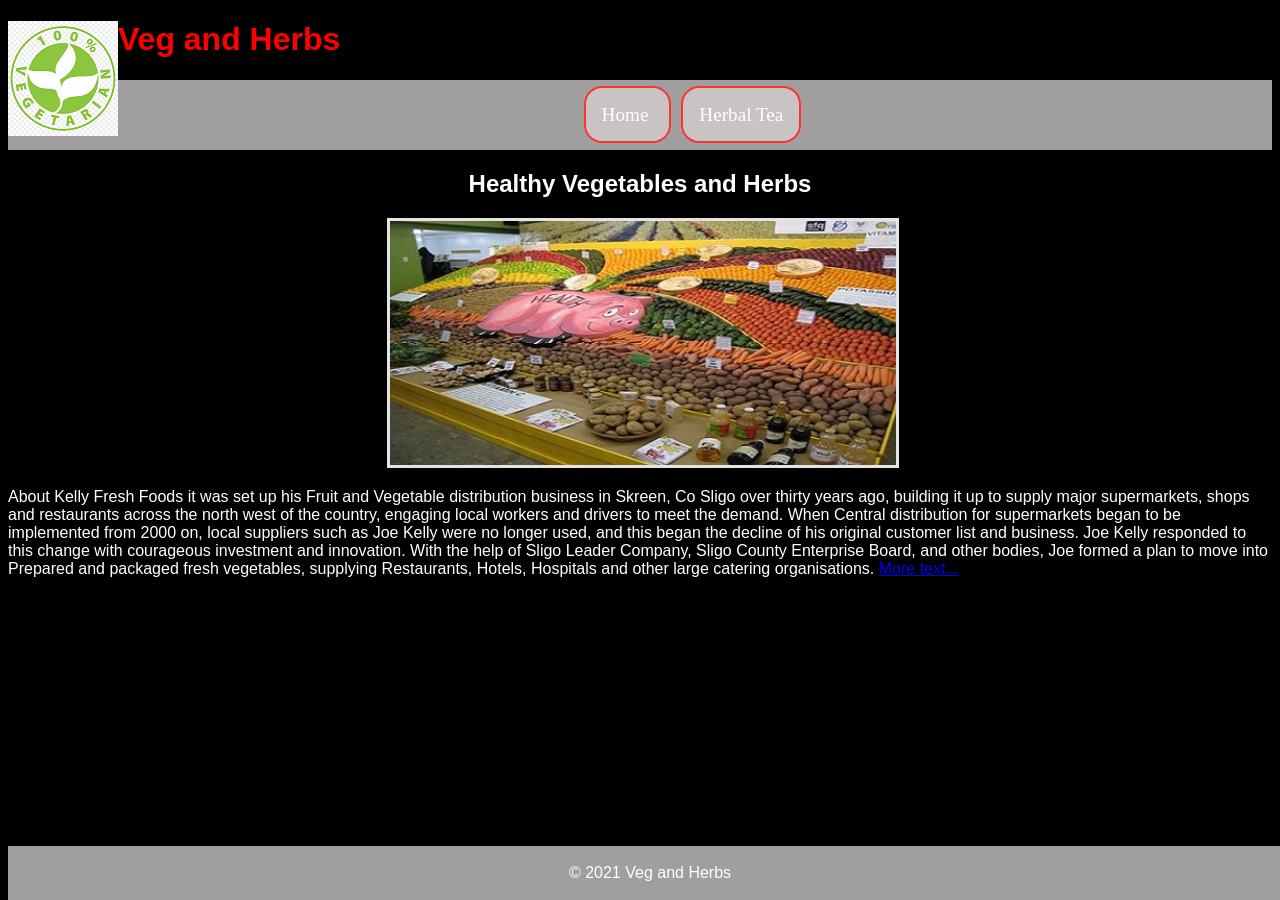
<file: index.html>
<!DOCTYPE html>

<html lang="en">

<head>
    <meta charset="UTF-8">
    <meta name="viewport" content="width=device-width, initial-scale=1.0">
    <meta name="description" content="Herbal Tea Website">
    <link rel="icon" type="image/png" href="template_section/footer">
    <title>Veg and Herbs</title>
    <link rel="stylesheet" href="styles/style.css">
</head>

<body>
    
    <header>
        <img class="logo" src="images/veg_logo.png" alt="Logo" >
        <h1>Veg and Herbs</h1>
    </header>
    <!-- Navigation Section -->
    <nav>
        <ul>
          <li id="active"> <a href="index.html"> Home </a></li>
          <li> <a href="herbtea.html"> Herbal Tea</a></li>
        </ul>
      </nav>
    

    <main>
        <section>
            <h2>Healthy Vegetables and Herbs</h2>
            <img class="home" src="images/freshproduce.jpg" alt="fresh produce" >
            <p>About Kelly Fresh Foods it was set up his Fruit and Vegetable distribution business in Skreen, Co Sligo over thirty years ago, building it up to supply major supermarkets, 
                shops and restaurants across the north west of the country, engaging local workers and drivers to meet the demand. When Central distribution for supermarkets began to be implemented from 2000 on, 
                local suppliers such as Joe Kelly were no longer used, and this began the decline of his original customer list and business. 
                Joe Kelly responded to this change with courageous investment and innovation. 
                With the help of Sligo Leader Company, Sligo County Enterprise Board, and other bodies, Joe formed a plan to move into Prepared and packaged fresh vegetables, supplying Restaurants, Hotels, Hospitals and other large catering organisations.
                <a href="http://www.kellyfreshfoodssligo.ie/about_us">More text...</a>
            </p>
        </section>
    </main>
    <footer>
        <p>
            © 2021 Veg and Herbs
        </p>
    </footer>
</body>
</html>
</file>
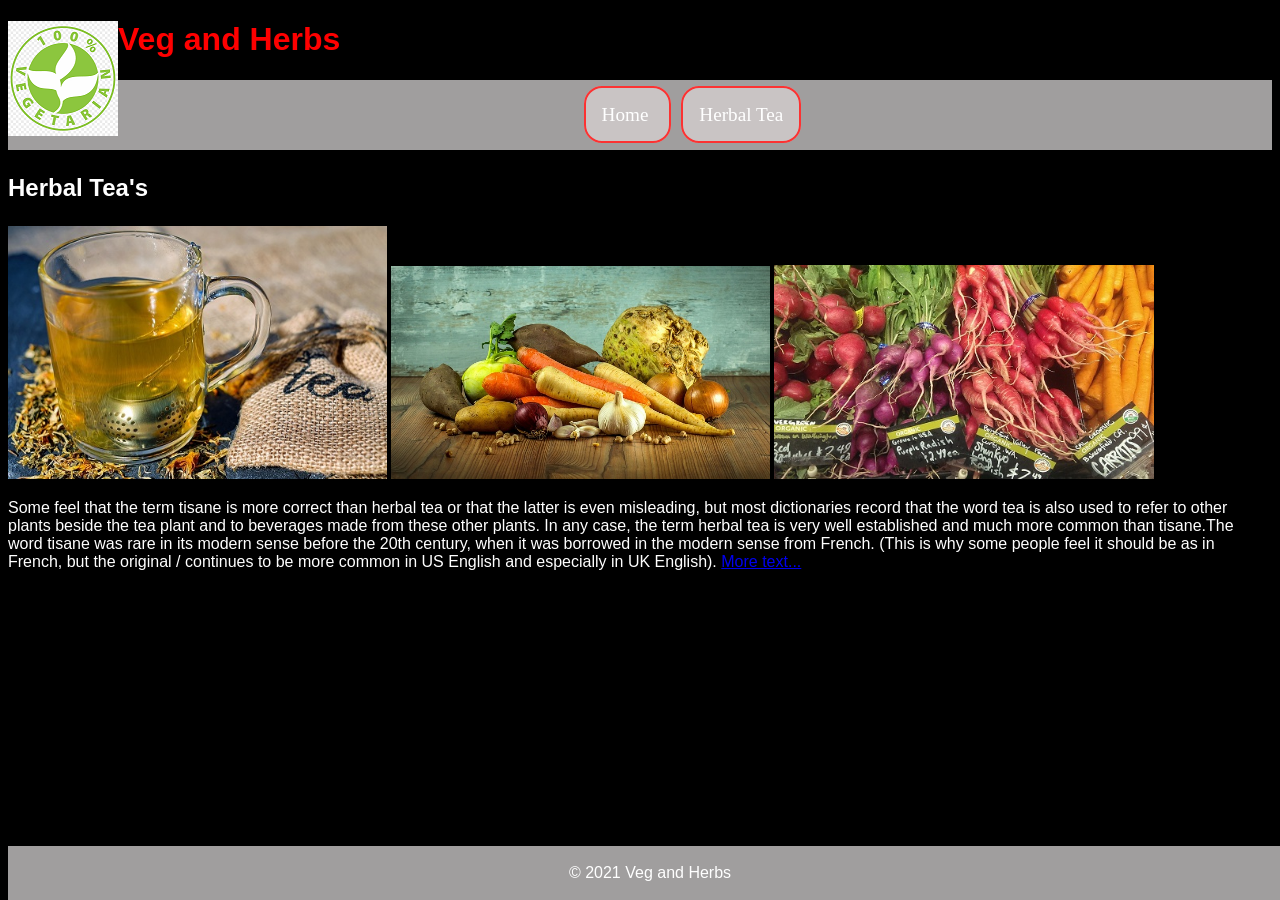
<file: herbtea.html>
<!DOCTYPE html>

<html lang="en">
<head>
    <meta charset="UTF-8">
    <meta name="viewport" content="width=device-width, initial-scale=1.0">
    <meta name="description" content="Boilerplate HTML5 structure">
    <link rel="icon" type="image/png" href="template_section/footer">
    <title>Herb Tea's</title>
    <link rel="stylesheet" href="styles/style.css">
</head>
<body>
    
    <header>
        <img class="logo" src="images/veg_logo.png" alt="Logo" >
        <h1>Veg and Herbs</h1>
    </header>
    <!-- Navigation Section -->
    <nav>
        <ul>
          <li id="active"> <a href="index.html"> Home </a></li>
          <li> <a href="herbtea.html"> Herbal Tea</a></li>
        </ul>
      </nav>
    
    <main>
        <section>
            <h3>Herbal Tea's</h3>
            <img class="herbimg" src="images/herbalTea.jpg" alt="herbaltea">
            <img class="herbimg" src="images/vegandherbs.jpg" alt="vegandherbs">
            <img class="herbimg" src="images/vegetables.jpg" alt="vegetables">
            <p>Some feel that the term tisane is more correct than herbal tea or that the latter is even misleading, but most dictionaries record that the word tea is also used to refer to other plants beside the tea plant and to beverages made from these other plants.
                 In any case, the term herbal tea is very well established and much more common than tisane.The word tisane was rare in its modern sense before the 20th century, when it was borrowed in the modern sense from French.
                  (This is why some people feel it should be  as in French, but the original  / continues to be more common in US English and especially in UK English).
                  <a href="https://en.wikipedia.org/wiki/Herbal_tea">More text...</a>
                </p>
        </section>
    </main>
    <footer>
        <p>© 2021 Veg and Herbs</p>
    </footer>
</body>
</html>
</file>
<file: styles/style.css>
.logo {
    float: left;
}

nav{
    background-color: #a09e9e;
    padding: 5px;
}
nav ul{
    text-align: center;
    font-size: 1.2em;
}

nav ul li {
    list-style-type: none;
    background-color: #c9c4c4;
    display: inline;
    padding: 16px;
    margin: 5px;
    border: 2px solid rgb(252, 50, 50);
    border-radius: 18px; 
}

nav ul li a{
    color: white;
    text-decoration: none;
}

nav ul li:hover 
{
    background-color: rgb(226, 22, 22);
    opacity: 50%;
}

body {
    background-color: black;
}

h1 {
    font-family: Arial, Helvetica, sans-serif;
    color: red;
}

h2 {
    text-align: center;
 color: white;
 font-family: Arial, Helvetica, sans-serif;
}

h3 {
font-size: x-large;
 color: white;
 font-family: Arial, Helvetica, sans-serif;
}

.home {
    width: 40%;
    margin-left: 30%;
    border: 3px solid #e4e4e4;
}

p{
    color: white;
    font-size: medium;
    font-family: Arial, Helvetica, sans-serif;
}

.herbimg {
    width: 30%;
    margin-bottom: 0%;  
}

footer {
    padding: 0;
    margin: 0;
    bottom: 0px;
    position: fixed;
    text-align: center;
    background-color: #a09e9e;
    width: 100%;
    padding: 2px;   
}
</file>
